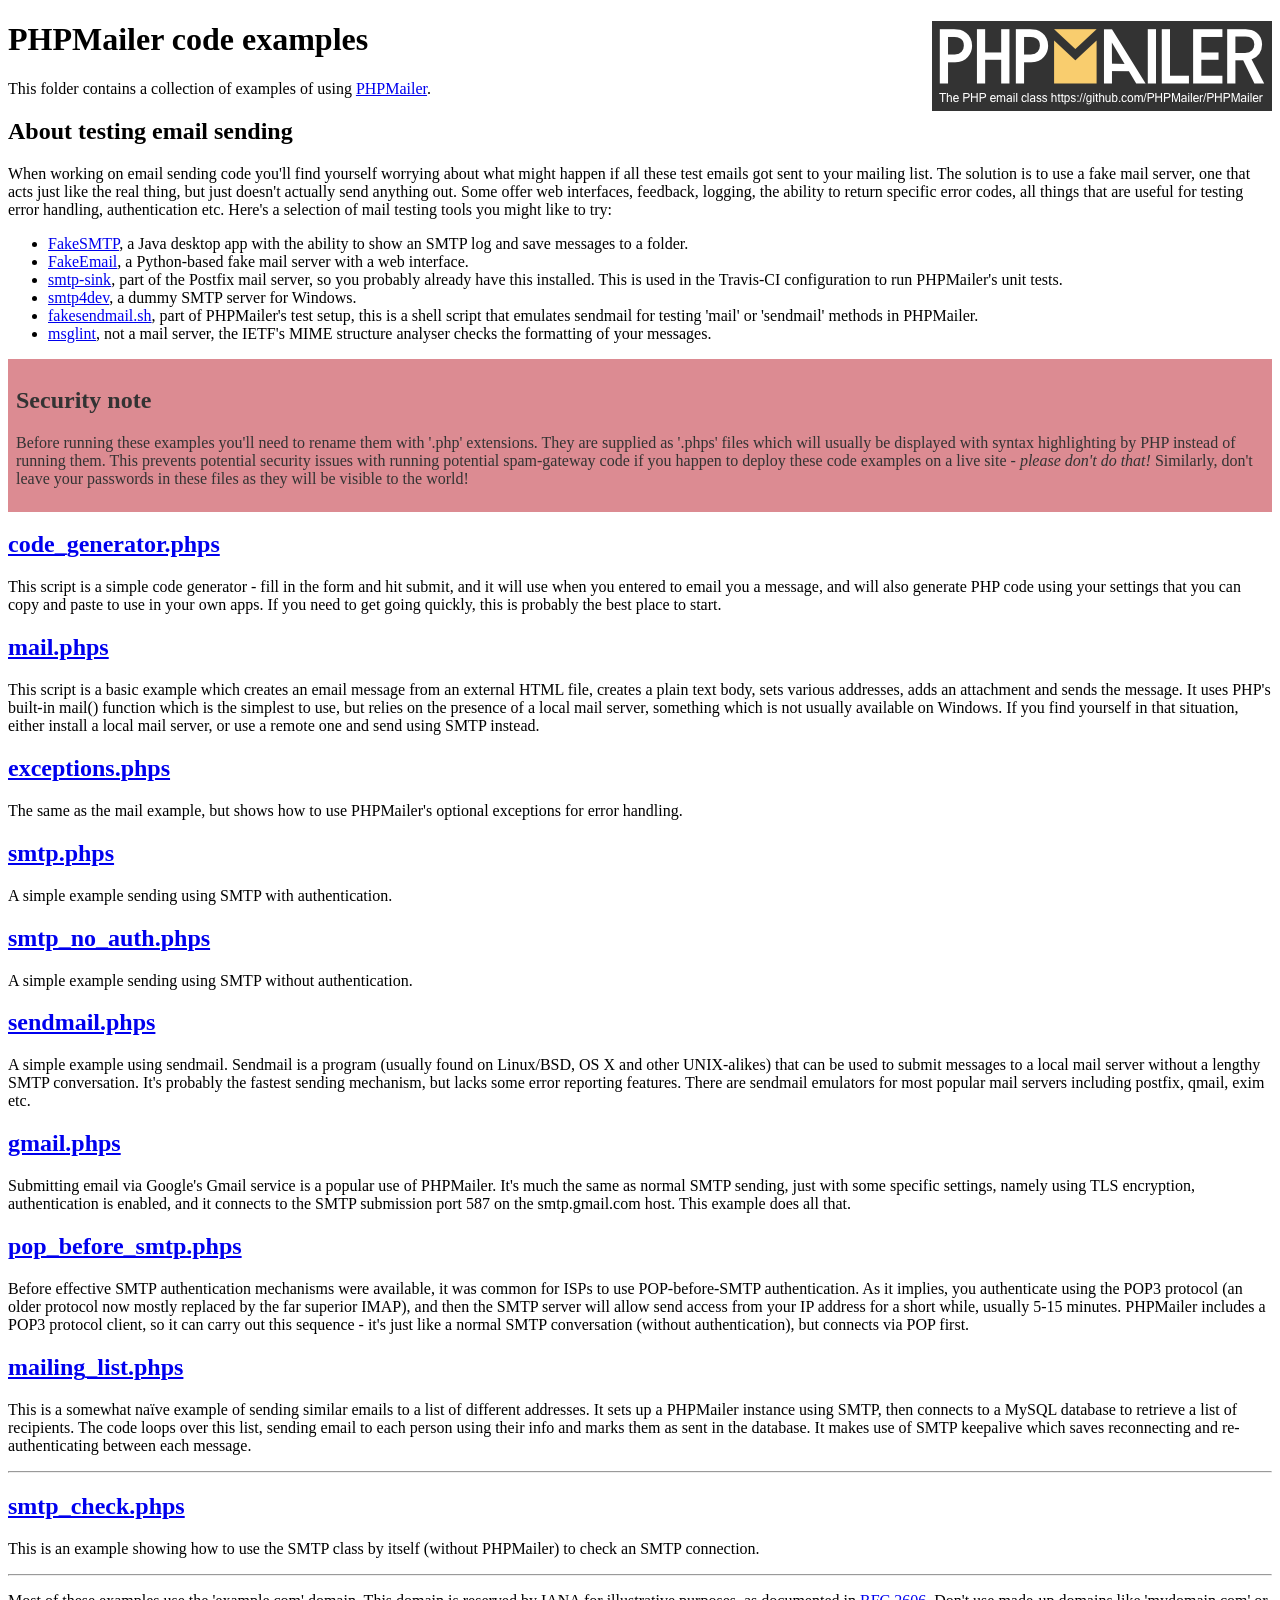
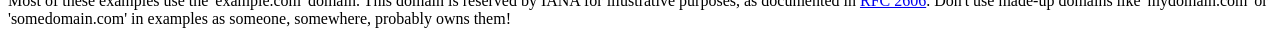
<file: controller/mailer/examples/index.html>
<!DOCTYPE html>
<html>
<head>
	<meta charset="UTF-8">
	<title>PHPMailer Examples</title>
</head>
<body>
<h1>PHPMailer code examples<a href="https://github.com/PHPMailer/PHPMailer"><img src="images/phpmailer.png" style="float:right; border:0;" alt="PHPMailer logo"></a></h1>
<p>This folder contains a collection of examples of using <a href="https://github.com/PHPMailer/PHPMailer">PHPMailer</a>.</p>
<h2>About testing email sending</h2>
<p>When working on email sending code you'll find yourself worrying about what might happen if all these test emails got sent to your mailing list. The solution is to use a fake mail server, one that acts just like the real thing, but just doesn't actually send anything out. Some offer web interfaces, feedback, logging, the ability to return specific error codes, all things that are useful for testing error handling, authentication etc. Here's a selection of mail testing tools you might like to try:</p>
<ul>
  <li><a href="https://github.com/Nilhcem/FakeSMTP">FakeSMTP</a>, a Java desktop app with the ability to show an SMTP log and save messages to a folder. </li>
  <li><a href="https://github.com/isotoma/FakeEmail">FakeEmail</a>, a Python-based fake mail server with a web interface.</li>
  <li><a href="http://www.postfix.org/smtp-sink.1.html">smtp-sink</a>, part of the Postfix mail server, so you probably already have this installed. This is used in the Travis-CI configuration to run PHPMailer's unit tests.</li>
  <li><a href="http://smtp4dev.codeplex.com">smtp4dev</a>, a dummy SMTP server for Windows.</li>
  <li><a href="https://github.com/PHPMailer/PHPMailer/blob/master/test/fakesendmail.sh">fakesendmail.sh</a>, part of PHPMailer's test setup, this is a shell script that emulates sendmail for testing 'mail' or 'sendmail' methods in PHPMailer.</li>
  <li><a href="http://tools.ietf.org/tools/msglint/">msglint</a>, not a mail server, the IETF's MIME structure analyser checks the formatting of your messages.</li>
</ul>
<div style="padding: 8px; color: #333333; background-color: #dc8b92">
<h2>Security note</h2>
<p>Before running these examples you'll need to rename them with '.php' extensions. They are supplied as '.phps' files which will usually be displayed with syntax highlighting by PHP instead of running them. This prevents potential security issues with running potential spam-gateway code if you happen to deploy these code examples on a live site - <em>please don't do that!</em> Similarly, don't leave your passwords in these files as they will be visible to the world!</p>
</div>
<h2><a href="code_generator.phps">code_generator.phps</a></h2>
<p>This script is a simple code generator - fill in the form and hit submit, and it will use when you entered to email you a message, and will also generate PHP code using your settings that you can copy and paste to use in your own apps. If you need to get going quickly, this is probably the best place to start.</p>
<h2><a href="mail.phps">mail.phps</a></h2>
<p>This script is a basic example which creates an email message from an external HTML file, creates a plain text body, sets various addresses, adds an attachment and sends the message. It uses PHP's built-in mail() function which is the simplest to use, but relies on the presence of a local mail server, something which is not usually available on Windows. If you find yourself in that situation, either install a local mail server, or use a remote one and send using SMTP instead.</p>
<h2><a href="exceptions.phps">exceptions.phps</a></h2>
<p>The same as the mail example, but shows how to use PHPMailer's optional exceptions for error handling.</p>
<h2><a href="smtp.phps">smtp.phps</a></h2>
<p>A simple example sending using SMTP with authentication.</p>
<h2><a href="smtp_no_auth.phps">smtp_no_auth.phps</a></h2>
<p>A simple example sending using SMTP without authentication.</p>
<h2><a href="sendmail.phps">sendmail.phps</a></h2>
<p>A simple example using sendmail. Sendmail is a program (usually found on Linux/BSD, OS X and other UNIX-alikes) that can be used to submit messages to a local mail server without a lengthy SMTP conversation. It's probably the fastest sending mechanism, but lacks some error reporting features. There are sendmail emulators for most popular mail servers including postfix, qmail, exim etc.</p>
<h2><a href="gmail.phps">gmail.phps</a></h2>
<p>Submitting email via Google's Gmail service is a popular use of PHPMailer. It's much the same as normal SMTP sending, just with some specific settings, namely using TLS encryption, authentication is enabled, and it connects to the SMTP submission port 587 on the smtp.gmail.com host. This example does all that.</p>
<h2><a href="pop_before_smtp.phps">pop_before_smtp.phps</a></h2>
<p>Before effective SMTP authentication mechanisms were available, it was common for ISPs to use POP-before-SMTP authentication. As it implies, you authenticate using the POP3 protocol (an older protocol now mostly replaced by the far superior IMAP), and then the SMTP server will allow send access from your IP address for a short while, usually 5-15 minutes. PHPMailer includes a POP3 protocol client, so it can carry out this sequence - it's just like a normal SMTP conversation (without authentication), but connects via POP first.</p>
<h2><a href="mailing_list.phps">mailing_list.phps</a></h2>
<p>This is a somewhat naïve example of sending similar emails to a list of different addresses. It sets up a PHPMailer instance using SMTP, then connects to a MySQL database to retrieve a list of recipients. The code loops over this list, sending email to each person using their info and marks them as sent in the database. It makes use of SMTP keepalive which saves reconnecting and re-authenticating between each message.</p>
<hr>
<h2><a href="smtp_check.phps">smtp_check.phps</a></h2>
<p>This is an example showing how to use the SMTP class by itself (without PHPMailer) to check an SMTP connection.</p>
<hr>
<p>Most of these examples use the 'example.com' domain. This domain is reserved by IANA for illustrative purposes, as documented in <a href="http://tools.ietf.org/html/rfc2606">RFC 2606</a>. Don't use made-up domains like 'mydomain.com' or 'somedomain.com' in examples as someone, somewhere, probably owns them!</p>
</body>
</html>
</file>
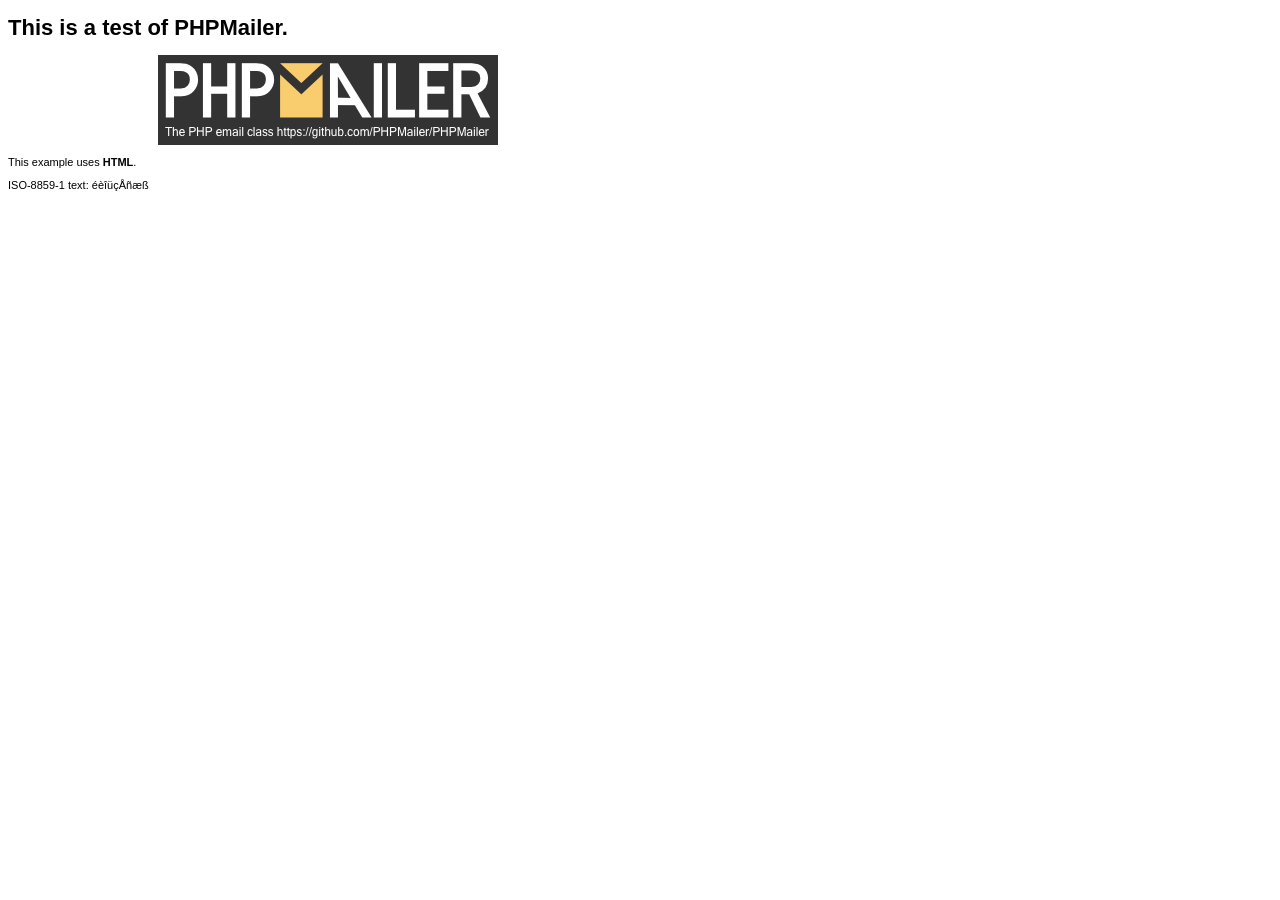
<file: controller/mailer/examples/contents.html>
<!DOCTYPE HTML PUBLIC "-//W3C//DTD HTML 4.01 Transitional//EN" "http://www.w3.org/TR/html4/loose.dtd">
<html>
<head>
  <meta http-equiv="Content-Type" content="text/html; charset=iso-8859-1">
  <title>PHPMailer Test</title>
</head>
<body>
<div style="width: 640px; font-family: Arial, Helvetica, sans-serif; font-size: 11px;">
  <h1>This is a test of PHPMailer.</h1>
  <div align="center">
    <a href="https://github.com/PHPMailer/PHPMailer/"><img src="images/phpmailer.png" height="90" width="340" alt="PHPMailer rocks"></a>
  </div>
  <p>This example uses <strong>HTML</strong>.</p>
  <p>ISO-8859-1 text: ���������</p>
</div>
</body>
</html>
</file>
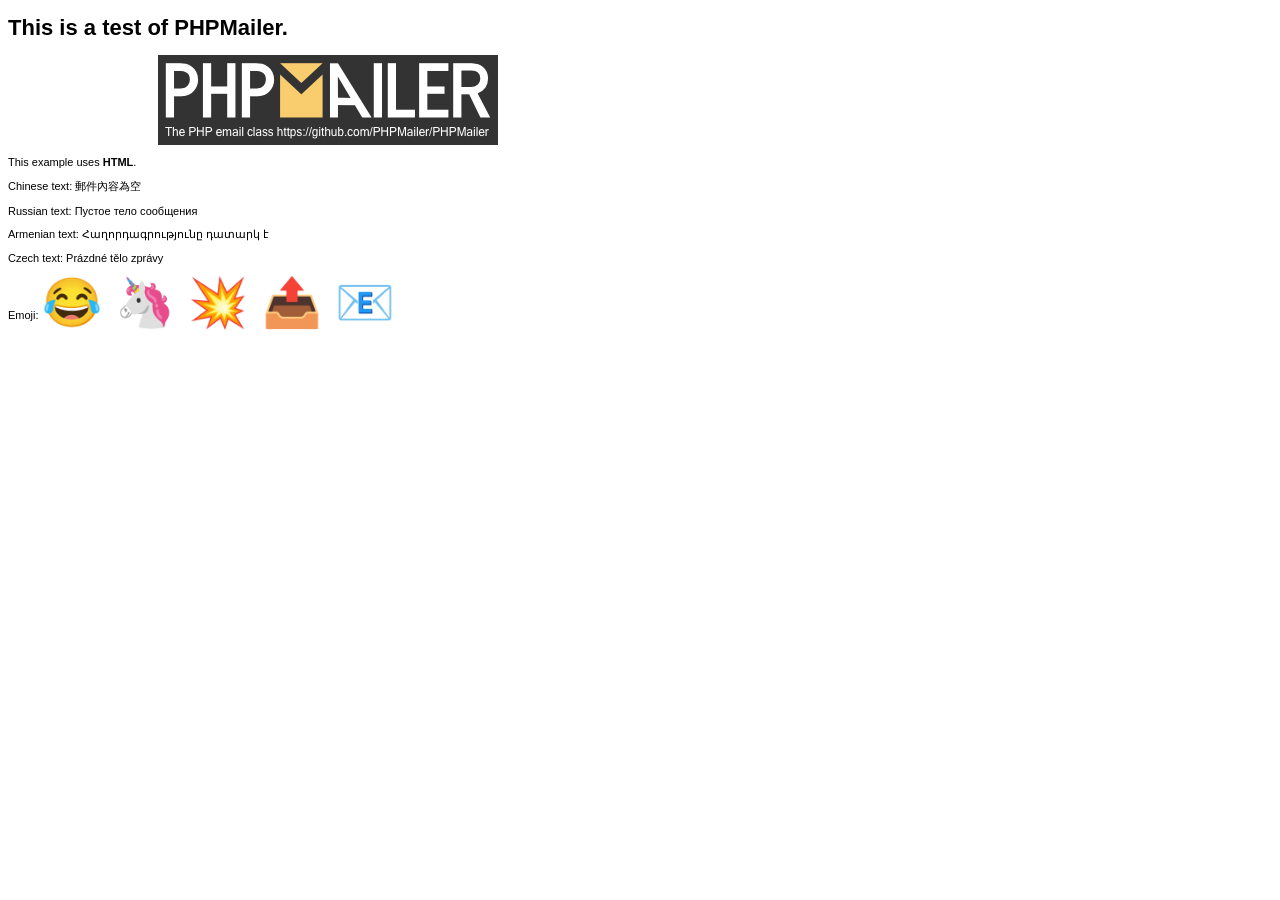
<file: controller/mailer/examples/contentsutf8.html>
<!DOCTYPE HTML PUBLIC "-//W3C//DTD HTML 4.01 Transitional//EN" "http://www.w3.org/TR/html4/loose.dtd">
<html>
<head>
  <meta http-equiv="Content-Type" content="text/html; charset=utf-8">
  <title>PHPMailer Test</title>
</head>
<body>
<div style="width: 640px; font-family: Arial, Helvetica, sans-serif; font-size: 11px;">
  <h1>This is a test of PHPMailer.</h1>
  <div align="center">
    <a href="https://github.com/PHPMailer/PHPMailer/"><img src="images/phpmailer.png" height="90" width="340" alt="PHPMailer rocks"></a>
  </div>
  <p>This example uses <strong>HTML</strong>.</p>
  <p>Chinese text: 郵件內容為空</p>
  <p>Russian text: Пустое тело сообщения</p>
  <p>Armenian text: Հաղորդագրությունը դատարկ է</p>
  <p>Czech text: Prázdné tělo zprávy</p>
  <p>Emoji: <span style="font-size: 48px">😂 🦄 💥 📤 📧</span></p>
</div>
</body>
</html>
</file>
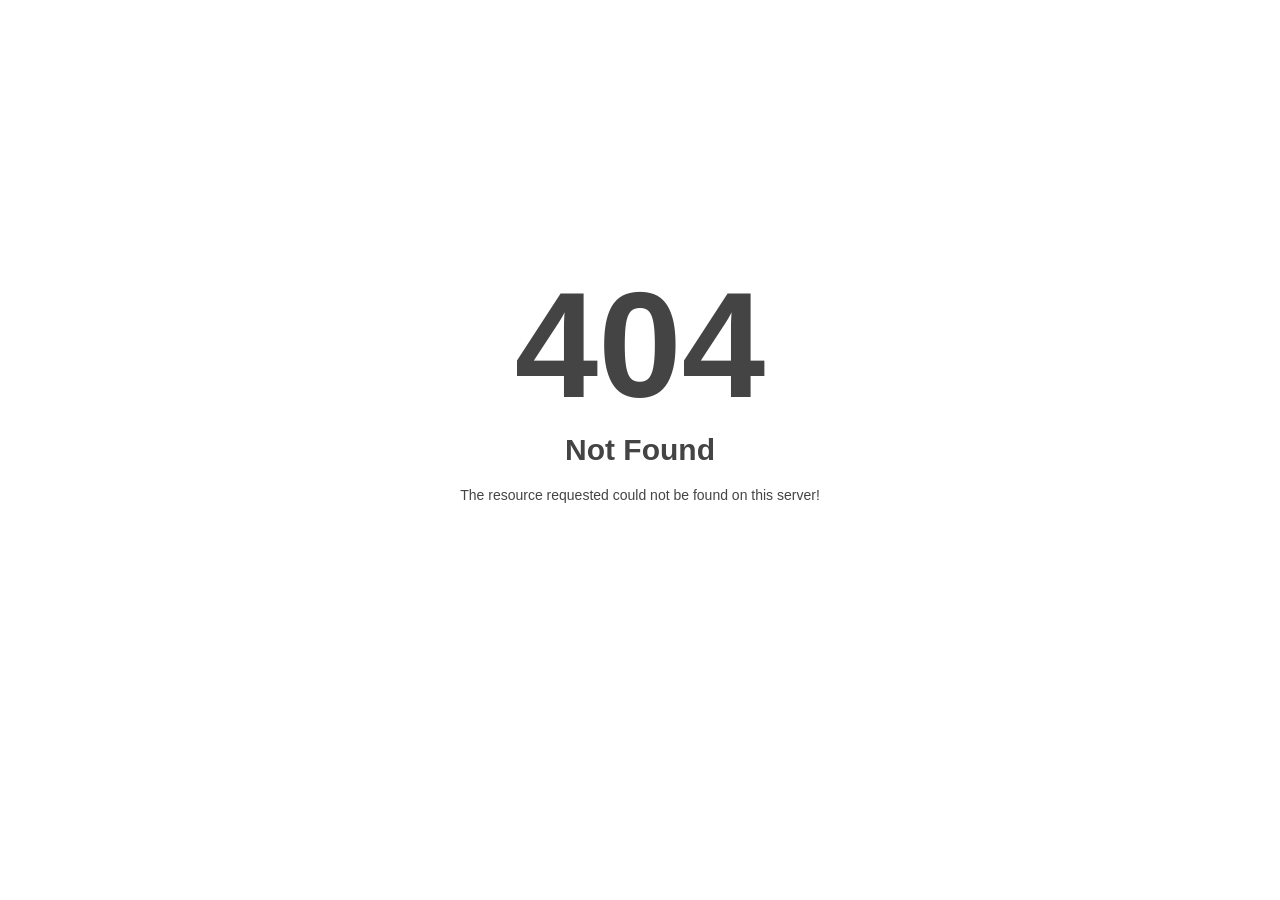
<file: profile/assets/css/owl.video.play.html>
<!DOCTYPE html>
<html style="height:100%">
<head>
<meta name="viewport" content="width=device-width, initial-scale=1, shrink-to-fit=no" >
<title> 404 Not Found
</title></head>
<body style="color: #444; margin:0;font: normal 14px/20px Arial, Helvetica, sans-serif; height:100%; background-color: #fff;">
<div style="height:auto; min-height:100%; ">     <div style="text-align: center; width:800px; margin-left: -400px; position:absolute; top: 30%; left:50%;">
        <h1 style="margin:0; font-size:150px; line-height:150px; font-weight:bold;">404</h1>
<h2 style="margin-top:20px;font-size: 30px;">Not Found
</h2>
<p>The resource requested could not be found on this server!</p>
</div></div></body></html>
</file>
